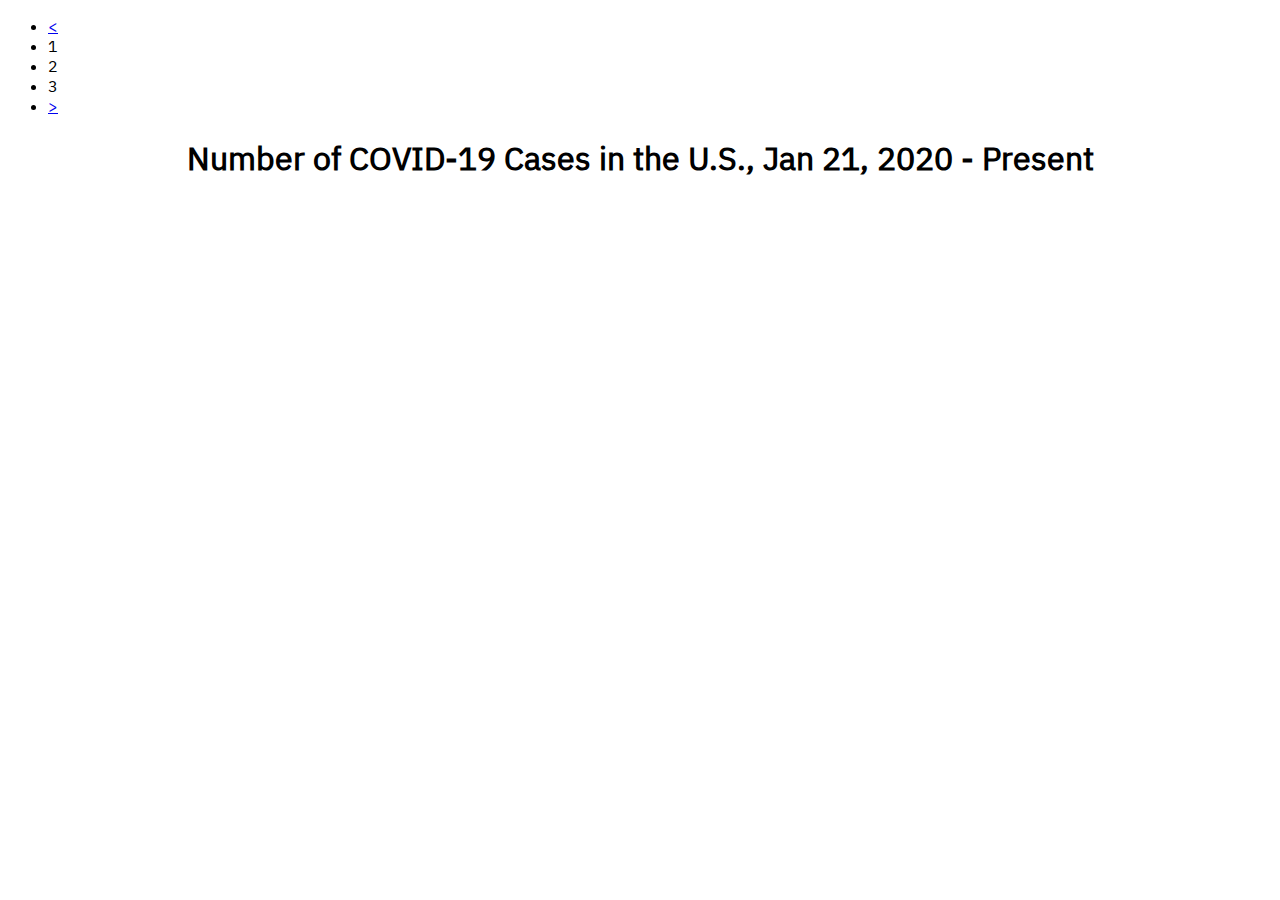
<file: scenes/scene2.html>
<!DOCTYPE html>
<html>
	<head>
		<title>Narrative Visualization by Murtaza Lodgher</title>
		<link rel="stylesheet" type="text/css" href="../style.css">
		<script src="https://d3js.org/d3.v7.min.js"></script>
	</head>
	
	<body onload="init()">
		
		<nav class="sceneNav">
			<ul class="sceneList">
				<li><a href="../index.html"><</a></li><li>1</li><li id="active">2</li><li>3</li><li><a href="./scene3.html">></a></li>
			</ul>
		</nav>
		
		<h1>Number of COVID-19 Cases in the U.S., Jan 21, 2020 - Present</h1>
		
		<div id="canvas"></div>
		
		<script type="text/javascript" src="../script.js"></script>
	</body>
</html>
</file>
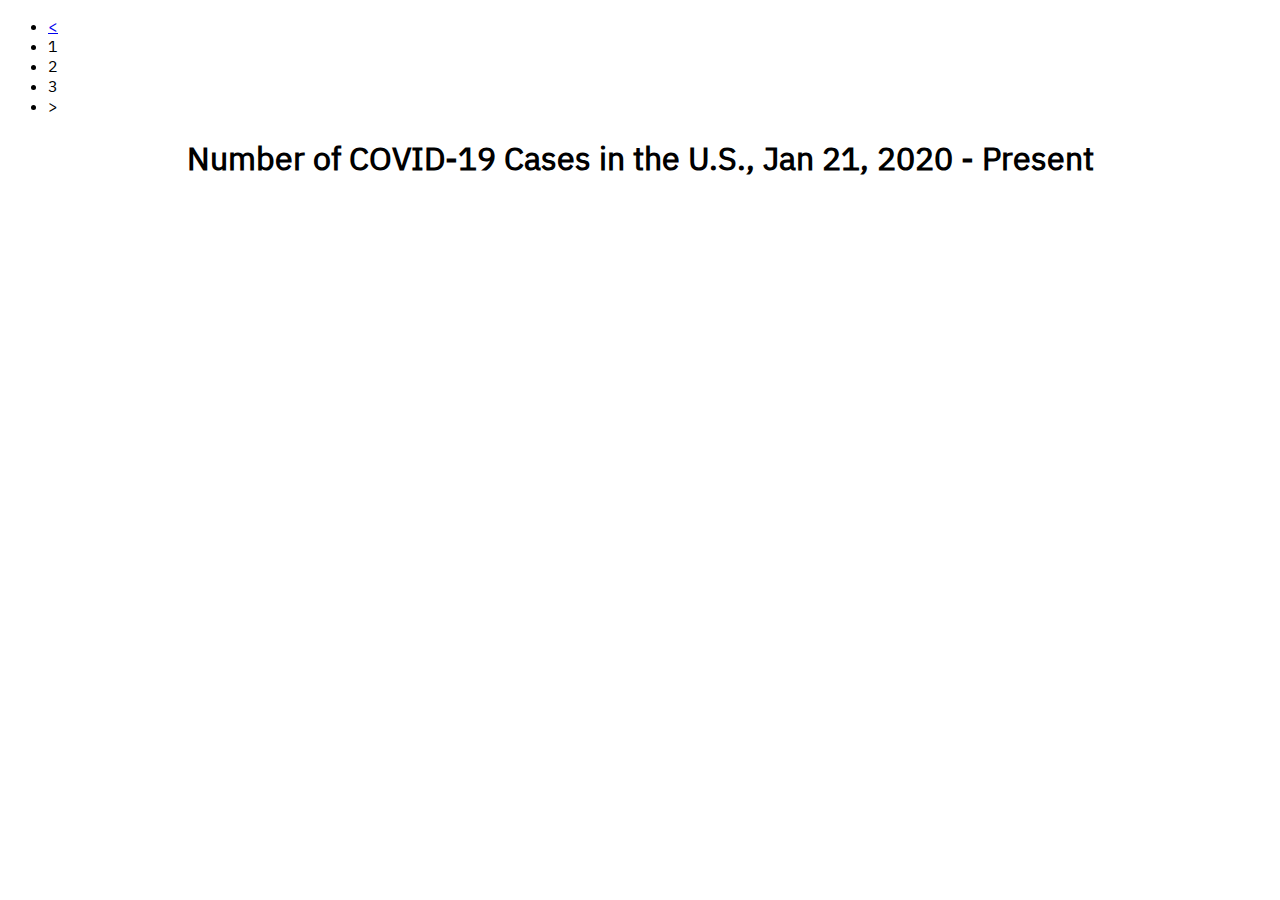
<file: scenes/scene3.html>
<!DOCTYPE html>
<html>
	<head>
		<title>Narrative Visualization by Murtaza Lodgher</title>
		<link rel="stylesheet" type="text/css" href="../style.css">
		<script src="https://d3js.org/d3.v7.min.js"></script>
	</head>
	
	<body onload="init()">
	
		<nav class="sceneNav">
			<ul class="sceneList">
				<li><a href="./scene2.html"><</a></li><li>1</li><li>2</li><li id="active">3</li><li>></li>
			</ul>
		</nav>
		
		<h1>Number of COVID-19 Cases in the U.S., Jan 21, 2020 - Present</h1>
		
		<div id="canvas"></div>
		
		<script type="text/javascript" src="../script.js"></script>
	</body>
</html>
</file>
<file: style.css>
@font-face {
	font-family: "IBM Plex Sans Regular";
	src: url(font/IBMPlexSans-Regular.ttf);
	font-style: normal;
	font-weight: 300;
}

body {
	font-family: "IBM Plex Sans Regular";
}

h1, h2, #stateCanvas #stateSelect, #mapCanvas #dateSelect, footer {
	display: flex;
}

h1, h2, #stateCanvas #stateSelect{
	justify-content: center;
}

#mapCanvas #dateSelect {
	flex-direction: column;
	align-items: center;
}

#dateSlider {
	width: 90%;
}

#stateSelect, #dateSelect {
	padding-top: 2.5em;
	padding-bottom: 2.5em;
}

svg {
	display: block;
	margin: auto;
}

.line-set {
	fill: none;
	stroke-width: 1.5;
	stroke-linejoin: round;
	stroke-linecap: round;
	stroke: steelblue;
}

/* ------------------------------------This section is for setting the colors of the treemap rects------------------------------------ */

.ne-tree-rects {
	fill: #5288b4;
	color: #5288b4;
}

.mw-tree-rects {
	fill: #f0984b;
	color: #f0984b;
}

.south-tree-rects {
	fill: #e05454;
	color: #e05454;
}

.west-tree-rects {
	fill: #54ad54;
	color: #54ad54;
}

.terr-tree-rects {
	fill: #cccc60;
	color: #cccc60;
}

.title-size {
	font-size: 0.85em;
}

/* -------------------------------------------------End of the treemap rects section------------------------------------------------- */


/* -----------------------------------This section is for setting the stoke of the bar graph rects----------------------------------- */

.all-bars {
	fill: steelblue;
	stroke: black;
	box-sizing: inherit;
}

.stroke-active {
	stroke-width: 1.75;
}

.stroke-inactive {
	stroke-width: 0.2;
}

/* ------------------------------------------------End of the bar graph rects section------------------------------------------------ */

.tooltip {
	position: absolute;
	text-align: center;
	background-color: white;
	border: .125em solid;
	border-radius: .3125em;
	padding: .3125em;
	pointer-events: none;
}

footer {
	justify-content: space-evenly;
}
</file>
